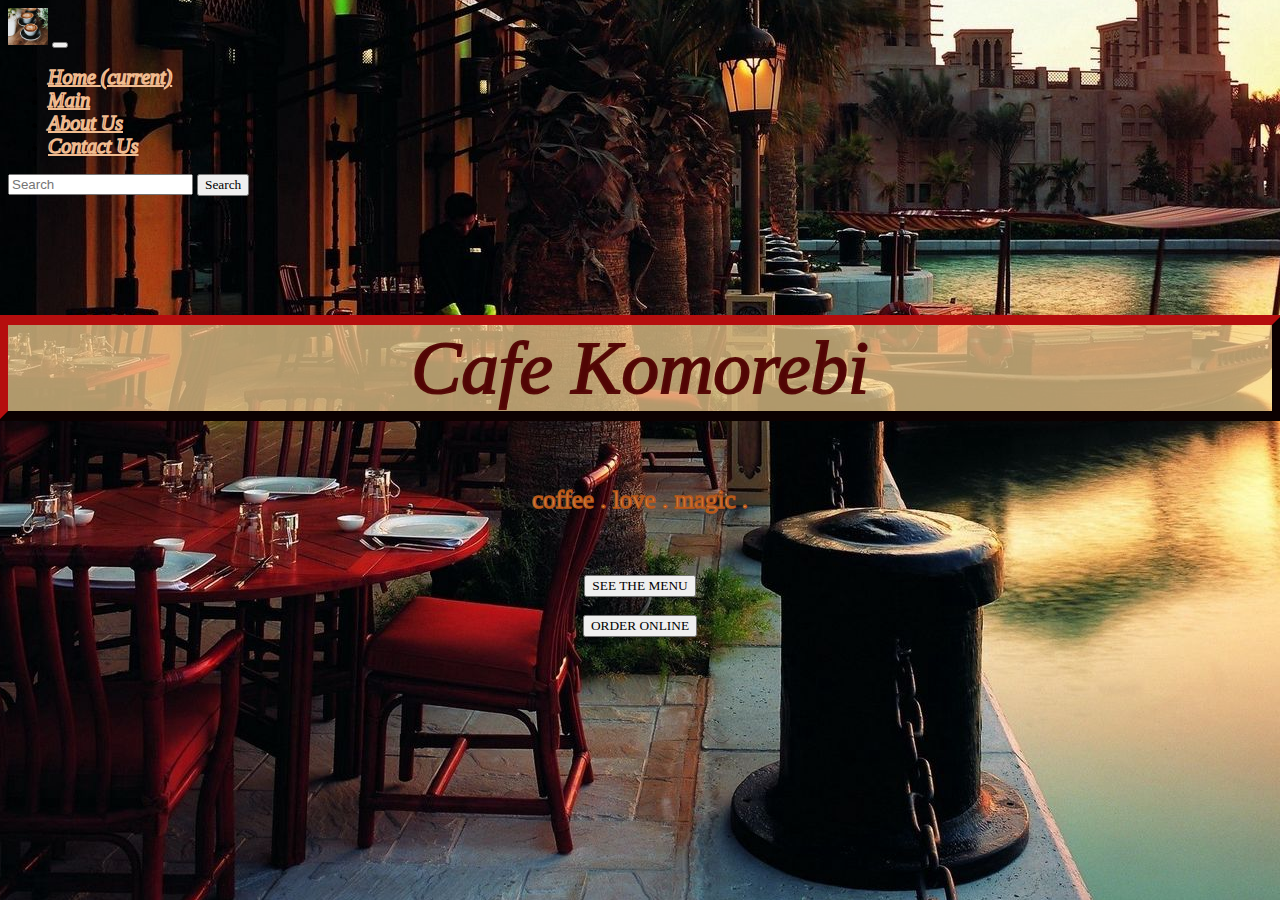
<file: index.html>
<!DOCTYPE html>
<html lang="en">

<head>
    <meta charset="UTF-8">
    <meta name="viewport" content="width=device-width, initial-scale=1.0">
    <title>Welcome!</title>
    <link rel="stylesheet" href="css/style.css">
    <link rel="stylesheet" href="https://cdn.jsdelivr.net/npm/bootstrap@4.5.3/dist/css/bootstrap.min.css" integrity="sha384-TX8t27EcRE3e/ihU7zmQxVncDAy5uIKz4rEkgIXeMed4M0jlfIDPvg6uqKI2xXr2" crossorigin="anonymous">

</head>

<script src="https://code.jquery.com/jquery-3.5.1.slim.min.js" integrity="sha384-DfXdz2htPH0lsSSs5nCTpuj/zy4C+OGpamoFVy38MVBnE+IbbVYUew+OrCXaRkfj" crossorigin="anonymous"></script>
<script src="https://cdn.jsdelivr.net/npm/popper.js@1.16.1/dist/umd/popper.min.js" integrity="sha384-9/reFTGAW83EW2RDu2S0VKaIzap3H66lZH81PoYlFhbGU+6BZp6G7niu735Sk7lN" crossorigin="anonymous"></script>
<script src="https://cdn.jsdelivr.net/npm/bootstrap@4.5.3/dist/js/bootstrap.min.js" integrity="sha384-w1Q4orYjBQndcko6MimVbzY0tgp4pWB4lZ7lr30WKz0vr/aWKhXdBNmNb5D92v7s" crossorigin="anonymous"></script>

<body class="bgstyle">

    <nav class="navbar navbar-expand-lg navbar-light bg-transparent">
        <a class="navbar-brand" href="#">
            <img src="images/cafe7.jpg" alt="logo" style="width:40px;"></a>
        <button class="navbar-toggler" type="button" data-toggle="collapse" data-target="#navbarSupportedContent" aria-controls="navbarSupportedContent" aria-expanded="false" aria-label="Toggle navigation">
          <span class="navbar-toggler-icon"></span>
        </button>
      
        <div class="collapse navbar-collapse" id="navbarSupportedContent">
          <ul class="navbar-nav mr-auto">

            <li class="nav-item">
              <a class="nav-link" href="index.html">Home <span class="sr-only">(current)</span></a>
            </li>

            <li class="nav-item">
              <a class="nav-link" href="main.html">Main</a>
            </li>
            
            <li class="nav-item">
              <a class="nav-link" href="about.html">About Us</a>
            </li>

            <li class="nav-item">
                <a class="nav-link" href="contact.html">Contact Us</a>
            </li>


          </ul>
          <form class="form-inline my-2 my-lg-0">
            <input class="form-control mr-sm-2" type="search" placeholder="Search" aria-label="Search">
            <button class="btn btn-outline-danger my-2 my-sm-0" type="submit">Search</button>
          </form>
        </div>
      </nav>

    <div class="container">
        
        <div class="row">

            <div class="col col-sm-2 col-md-3"></div>

            <div class="col col-12 col-sm-8 col-md-6">
                &nbsp;<br>
                &nbsp;
                &nbsp;<br>
                &nbsp;
                <center><p class="pstyle"> Cafe Komorebi</p></center>
                
                <center><p class="pstyle2"> coffee . love .  magic .</p></center>
                &nbsp;<br>
                &nbsp;

                <center><button class="btn btn-outline-warning"> SEE THE MENU </button></center>
                &nbsp;<br>           
                <center><button class="btn btn-outline-warning"> ORDER ONLINE </button></center>
                
            </div>

            <div class="col col-sm-2 col-md-3"></div>
        </div>
    </div>

</body>

</html>
</file>
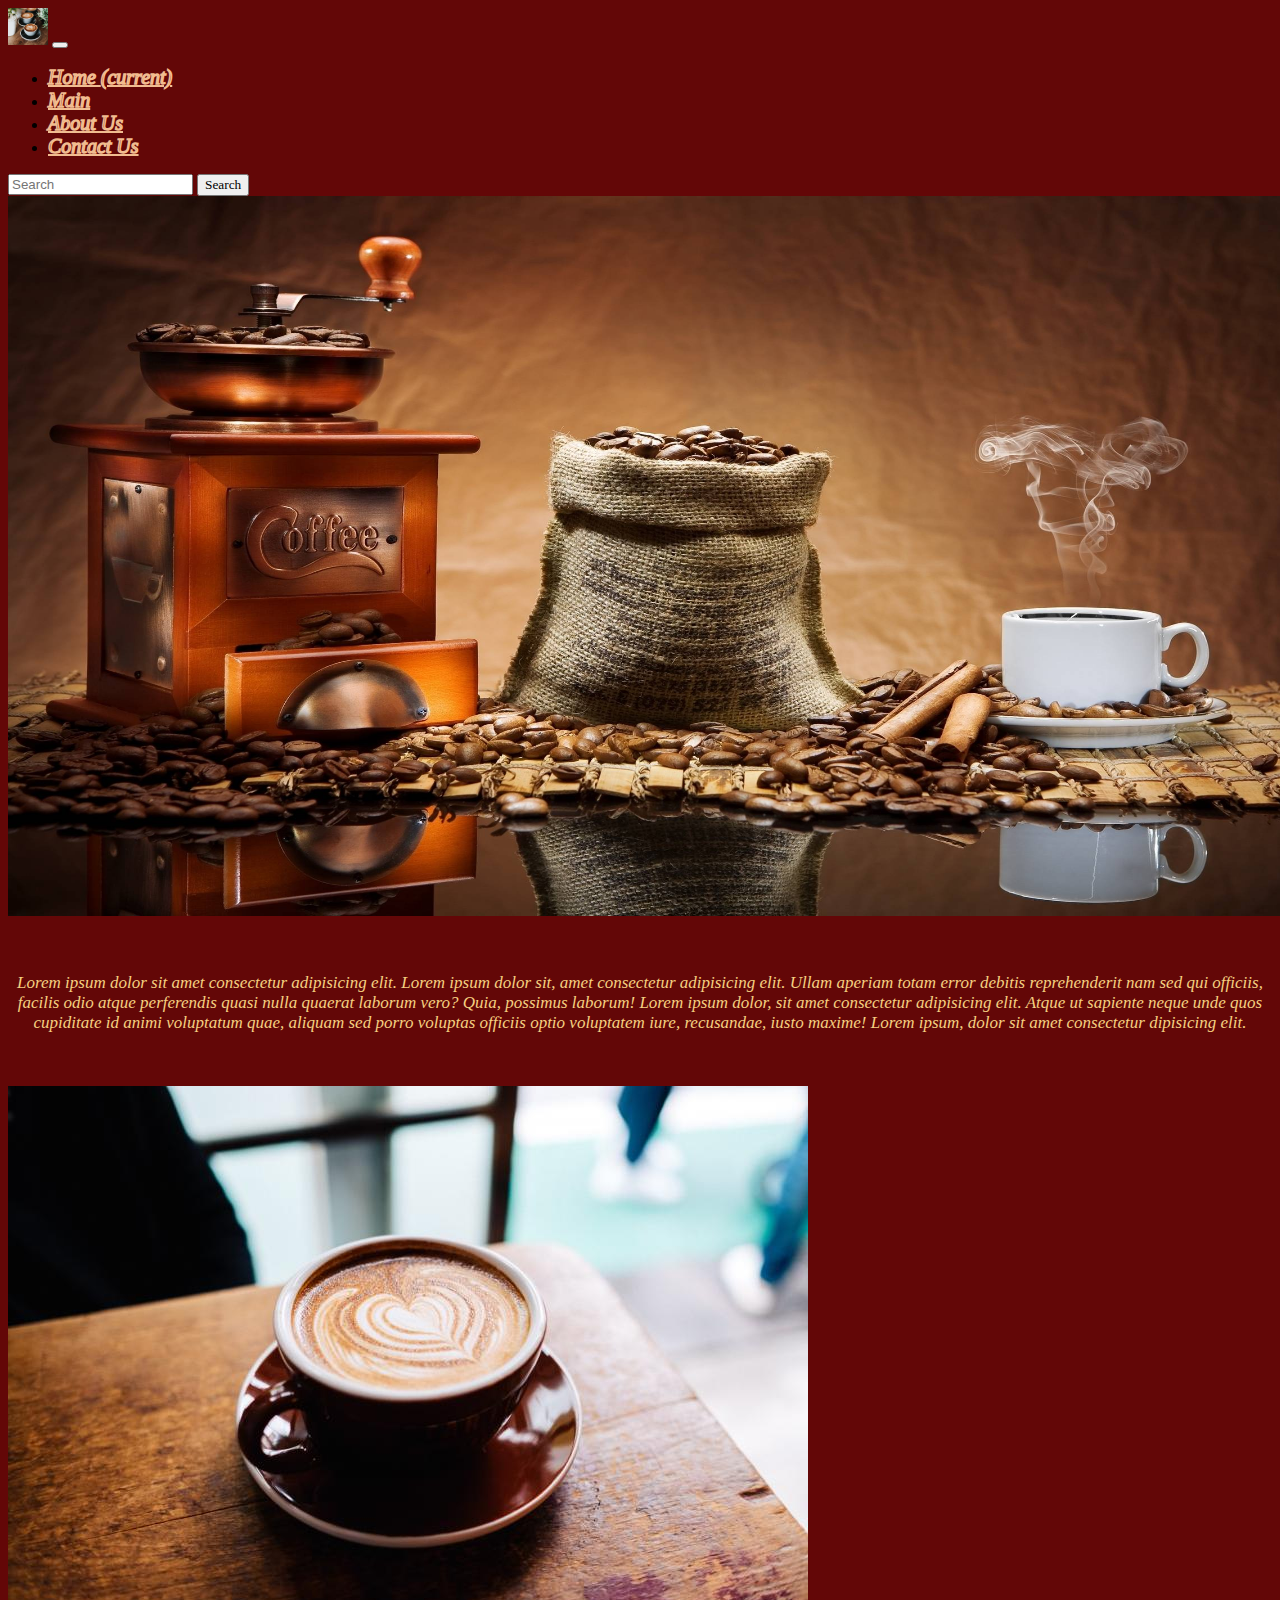
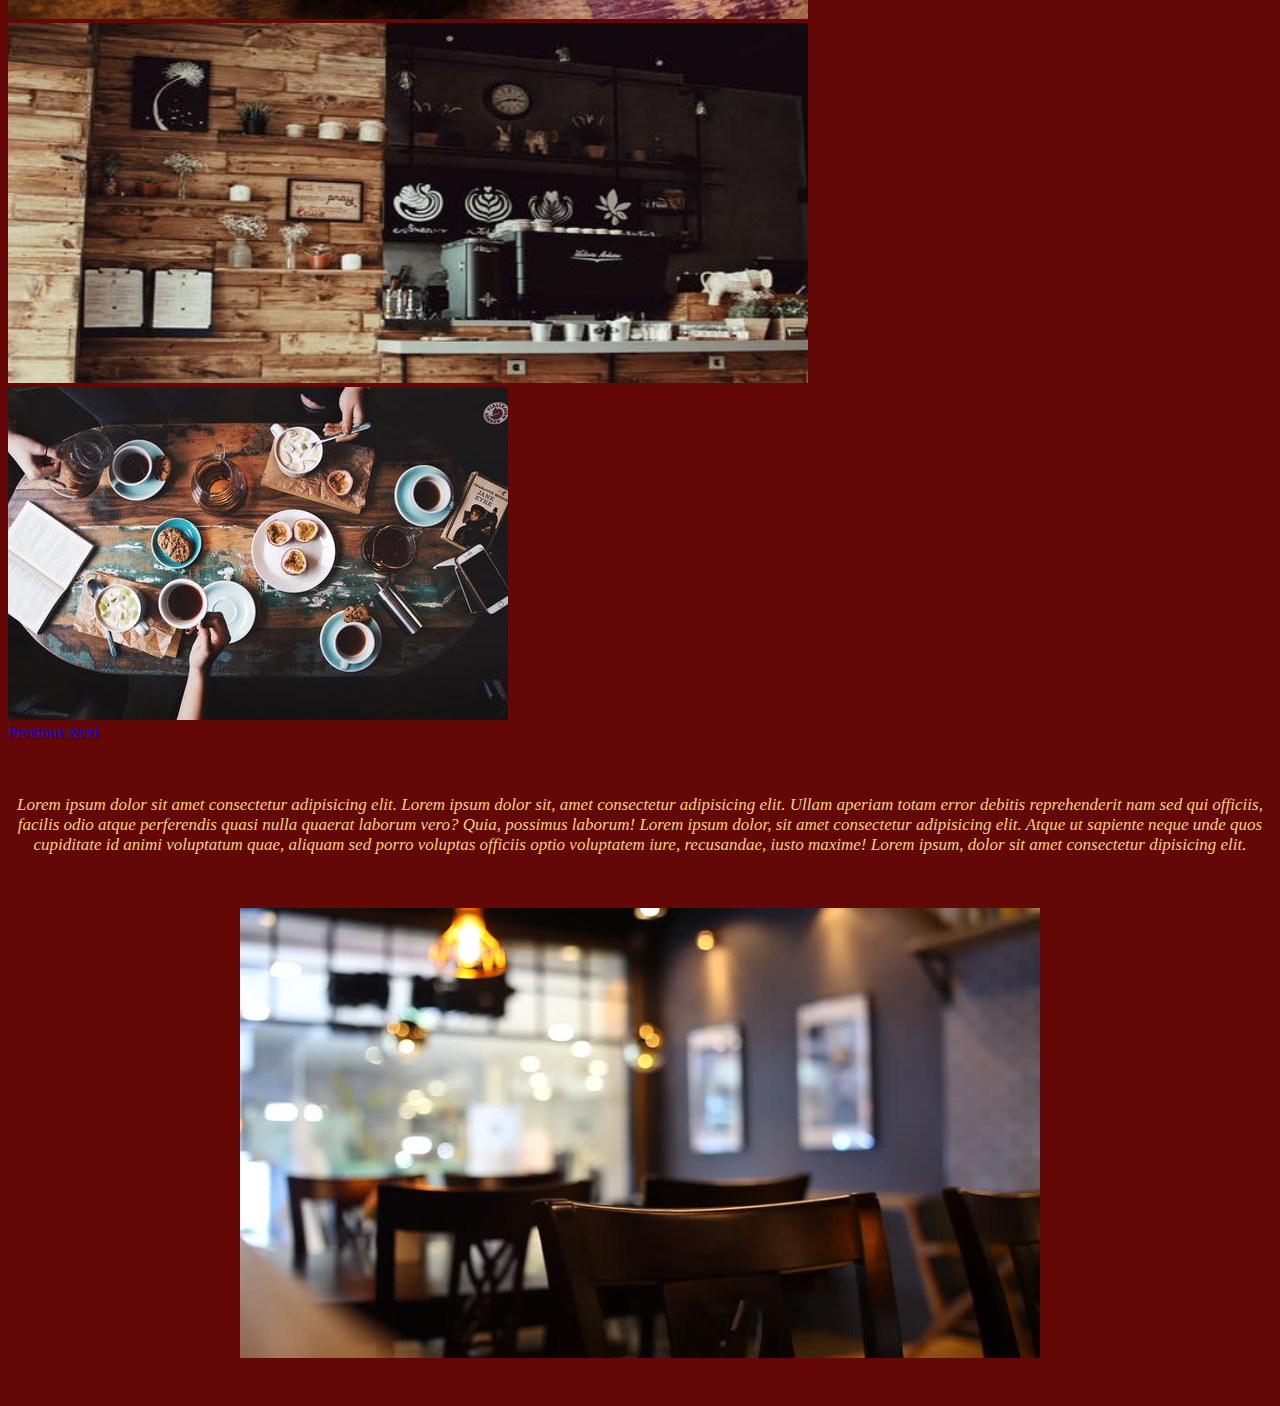
<file: about.html>
<!DOCTYPE html>
<html lang="en">

<head>
    <meta charset="UTF-8">
    <meta name="viewport" content="width=device-width, initial-scale=1.0">
    <title> About Us </title>
    <link rel="stylesheet" href="css/style.css">
    <link rel="stylesheet" href="https://cdn.jsdelivr.net/npm/bootstrap@4.5.3/dist/css/bootstrap.min.css" integrity="sha384-TX8t27EcRE3e/ihU7zmQxVncDAy5uIKz4rEkgIXeMed4M0jlfIDPvg6uqKI2xXr2" crossorigin="anonymous">

</head>

<script src="https://code.jquery.com/jquery-3.5.1.slim.min.js" integrity="sha384-DfXdz2htPH0lsSSs5nCTpuj/zy4C+OGpamoFVy38MVBnE+IbbVYUew+OrCXaRkfj" crossorigin="anonymous"></script>
<script src="https://cdn.jsdelivr.net/npm/popper.js@1.16.1/dist/umd/popper.min.js" integrity="sha384-9/reFTGAW83EW2RDu2S0VKaIzap3H66lZH81PoYlFhbGU+6BZp6G7niu735Sk7lN" crossorigin="anonymous"></script>
<script src="https://cdn.jsdelivr.net/npm/bootstrap@4.5.3/dist/js/bootstrap.min.js" integrity="sha384-w1Q4orYjBQndcko6MimVbzY0tgp4pWB4lZ7lr30WKz0vr/aWKhXdBNmNb5D92v7s" crossorigin="anonymous"></script>

<body class="bgstyle2">
  
    <nav class="navbar navbar-expand-lg navbar-light bg-transparent">
        <a class="navbar-brand" href="#">
            <img src="images/cafe7.jpg" alt="logo" style="width:40px;"></a>
        <button class="navbar-toggler" type="button" data-toggle="collapse" data-target="#navbarSupportedContent" aria-controls="navbarSupportedContent" aria-expanded="false" aria-label="Toggle navigation">
          <span class="navbar-toggler-icon"></span>
        </button>
      
        <div class="collapse navbar-collapse" id="navbarSupportedContent">
          <ul class="navbar-nav mr-auto">

            <li class="nav-item">
              <a class="nav-link" href="index.html">Home <span class="sr-only">(current)</span></a>
            </li>

            <li class="nav-item">
              <a class="nav-link" href="main.html">Main</a>
            </li>
            
            <li class="nav-item">
              <a class="nav-link" href="about.html">About Us</a>
            </li>

            <li class="nav-item">
                <a class="nav-link" href="contact.html">Contact Us</a>
            </li>

          </ul>
          <form class="form-inline my-2 my-lg-0">
            <input class="form-control mr-sm-2" type="search" placeholder="Search" aria-label="Search">
            <button class="btn btn-outline-danger my-2 my-sm-0" type="submit">Search</button>
          </form>
        </div>
      </nav>

      <img src="images/bg.jpg" alt="" class="image-responsive" height="720px" width="1440px">

      <div class="container">
        &nbsp;<br>
        &nbsp;
        <p class="pstylemain">
          Lorem ipsum dolor sit amet consectetur adipisicing elit. 
           Lorem ipsum dolor sit, amet consectetur adipisicing elit.
            Ullam aperiam totam error debitis reprehenderit nam sed qui officiis, facilis
             odio atque perferendis quasi nulla quaerat laborum vero? Quia, possimus laborum! 
             Lorem ipsum dolor, sit amet consectetur adipisicing elit. Atque ut sapiente neque 
             unde quos cupiditate id animi voluptatum quae, aliquam sed porro voluptas officiis 
             optio voluptatem iure, recusandae, iusto maxime! Lorem ipsum, dolor sit amet consectetur 
             dipisicing elit. 
        </p>
        &nbsp;<br>
        &nbsp;
       </div> 
  
  
  
      <div class="container">
  
        <div class="row">
  
          <div class="col col-sm-2 col-md-3"></div>
  
          <div class="col col-12 col-sm-8 col-md-6">
            
            <div id="carouselExampleControls" class="carousel slide" data-ride="carousel">
  
          <div class="carousel-inner">
  
            <div class="carousel-item active">
              <img src="images/cafe1.jpg" class="d-block w-100" alt="...">
            </div>
  
            <div class="carousel-item">
              <img src="images/cafe4.jpeg" class="d-block w-100" alt="..." height="360px" width="800px">
            </div>
  
            <div class="carousel-item">
              <img src="images/cafe8.jpeg" class="d-block w-100" alt="...">
            </div>
  
          </div>
  
          <a class="carousel-control-prev" href="#carouselExampleControls" role="button" data-slide="prev">
            <span class="carousel-control-prev-icon" aria-hidden="true"></span>
            <span class="sr-only">Previous</span>
          </a>
  
          <a class="carousel-control-next" href="#carouselExampleControls" role="button" data-slide="next">
            <span class="carousel-control-next-icon" aria-hidden="true"></span>
            <span class="sr-only">Next</span>
          </a>
  
        </div>
  
        </div>
        </div>
  
        <div class="col col-sm-2 col-md-3"></div>
      </div> 

      <div class="container">
        &nbsp;<br>
        &nbsp;
        <p class="pstylemain">
          Lorem ipsum dolor sit amet consectetur adipisicing elit. 
           Lorem ipsum dolor sit, amet consectetur adipisicing elit.
            Ullam aperiam totam error debitis reprehenderit nam sed qui officiis, facilis
             odio atque perferendis quasi nulla quaerat laborum vero? Quia, possimus laborum! 
             Lorem ipsum dolor, sit amet consectetur adipisicing elit. Atque ut sapiente neque 
             unde quos cupiditate id animi voluptatum quae, aliquam sed porro voluptas officiis 
             optio voluptatem iure, recusandae, iusto maxime! Lorem ipsum, dolor sit amet consectetur 
             dipisicing elit. 
        </p>
        &nbsp;<br>
        &nbsp;
        
        <center><img src="images/cafe10.jpg" alt="" class="image-responsive" height="450px" width="800px"></center>
        &nbsp;<br>
        &nbsp;
         
      </div> 

      
  


    
</body>

</html>
</file>
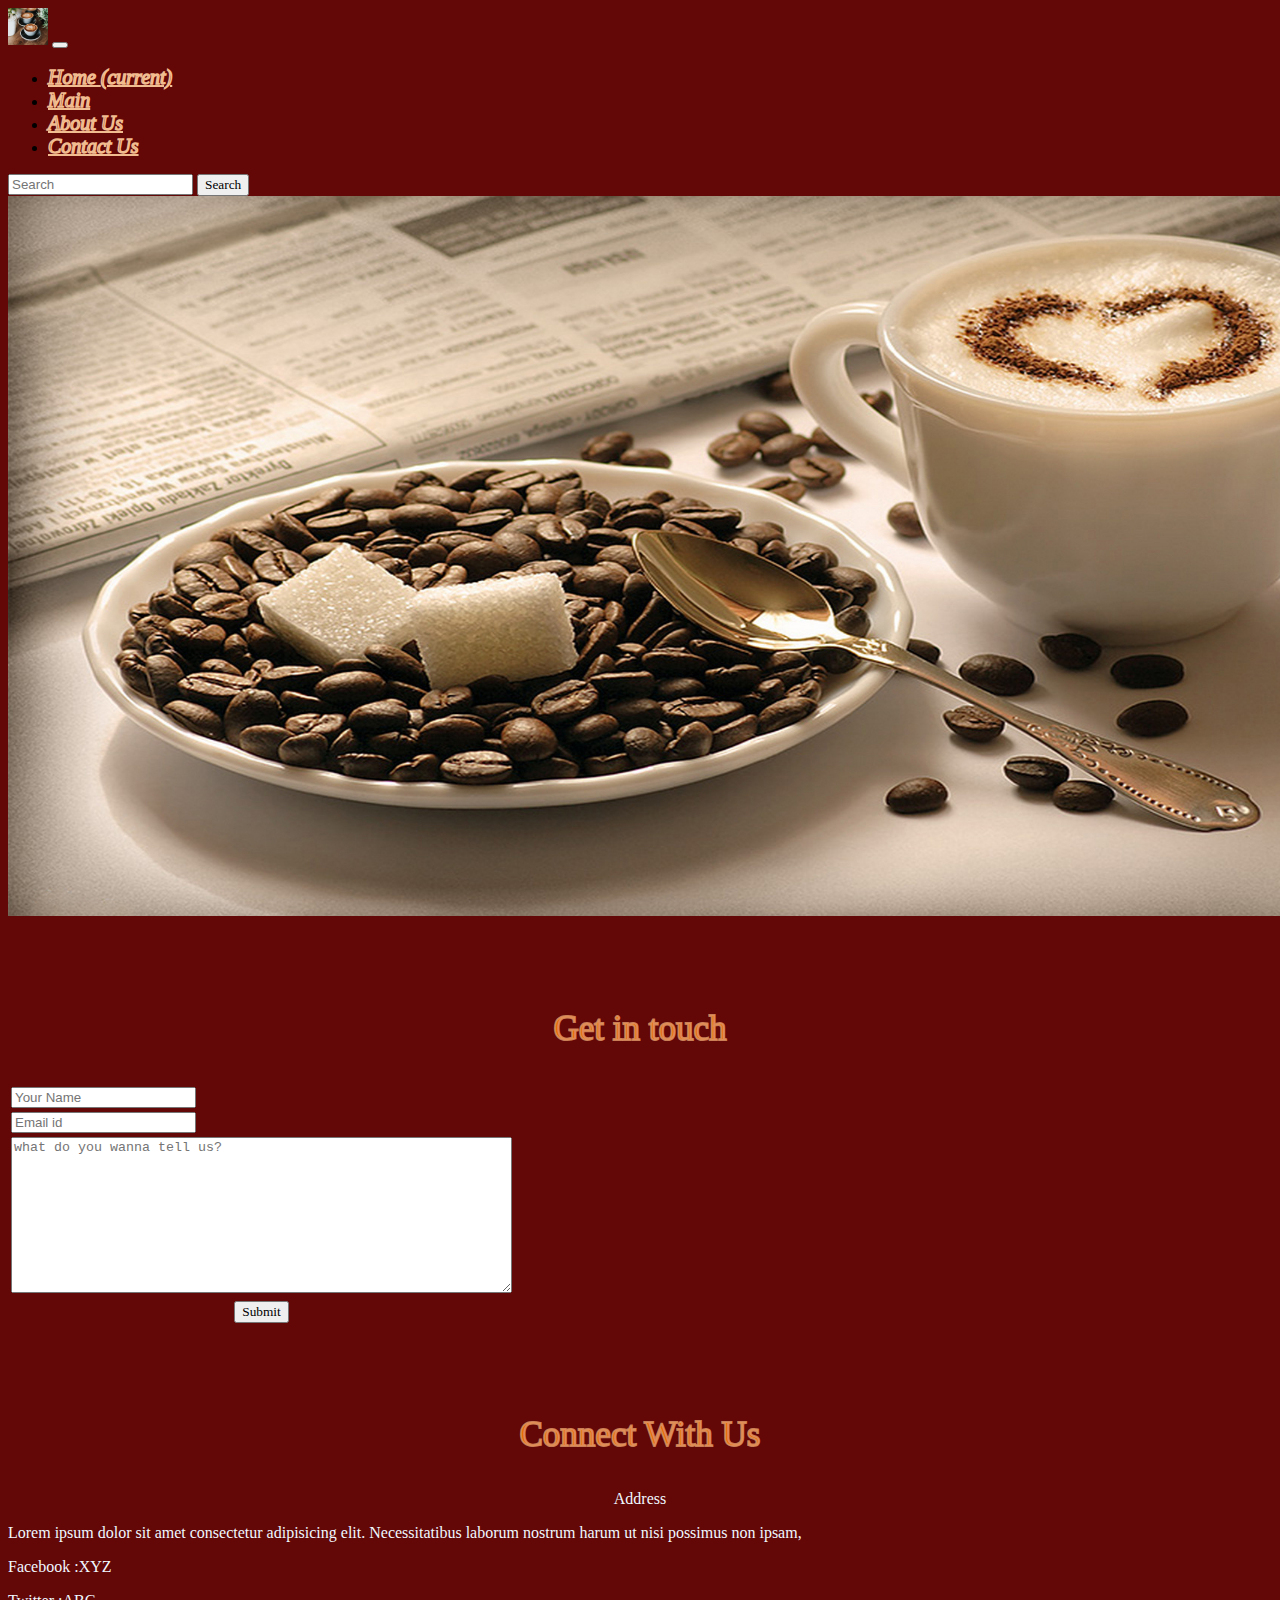
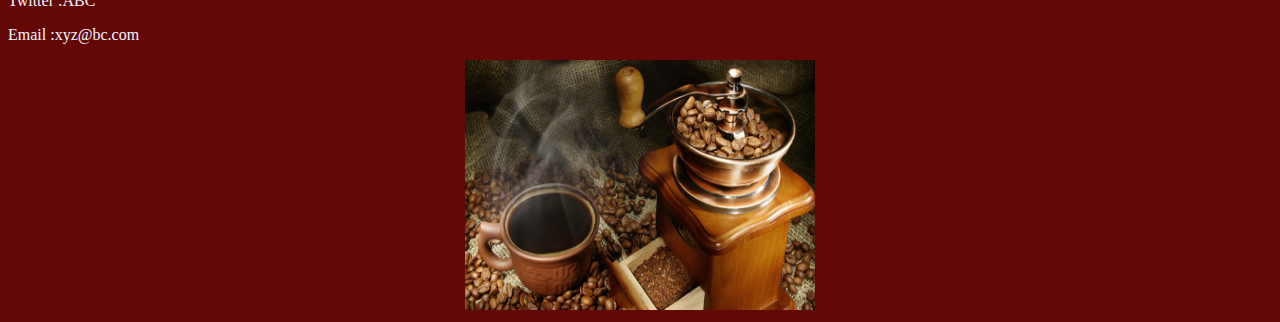
<file: contact.html>
<!DOCTYPE html>
<html lang="en">

<head>
    <meta charset="UTF-8">
    <meta name="viewport" content="width=device-width, initial-scale=1.0">
    <title> Contacts </title>
    <link rel="stylesheet" href="css/style.css">
    <link rel="stylesheet" href="https://cdn.jsdelivr.net/npm/bootstrap@4.5.3/dist/css/bootstrap.min.css" integrity="sha384-TX8t27EcRE3e/ihU7zmQxVncDAy5uIKz4rEkgIXeMed4M0jlfIDPvg6uqKI2xXr2" crossorigin="anonymous">

</head>

<script src="https://code.jquery.com/jquery-3.5.1.slim.min.js" integrity="sha384-DfXdz2htPH0lsSSs5nCTpuj/zy4C+OGpamoFVy38MVBnE+IbbVYUew+OrCXaRkfj" crossorigin="anonymous"></script>
<script src="https://cdn.jsdelivr.net/npm/popper.js@1.16.1/dist/umd/popper.min.js" integrity="sha384-9/reFTGAW83EW2RDu2S0VKaIzap3H66lZH81PoYlFhbGU+6BZp6G7niu735Sk7lN" crossorigin="anonymous"></script>
<script src="https://cdn.jsdelivr.net/npm/bootstrap@4.5.3/dist/js/bootstrap.min.js" integrity="sha384-w1Q4orYjBQndcko6MimVbzY0tgp4pWB4lZ7lr30WKz0vr/aWKhXdBNmNb5D92v7s" crossorigin="anonymous"></script>

<body class="bgstyle2">
  
    <nav class="navbar navbar-expand-lg navbar-light bg-transparent">
        <a class="navbar-brand" href="#">
            <img src="images/cafe7.jpg" alt="logo" style="width:40px;"></a>
        <button class="navbar-toggler" type="button" data-toggle="collapse" data-target="#navbarSupportedContent" aria-controls="navbarSupportedContent" aria-expanded="false" aria-label="Toggle navigation">
          <span class="navbar-toggler-icon"></span>
        </button>
      
        <div class="collapse navbar-collapse" id="navbarSupportedContent">
          <ul class="navbar-nav mr-auto">

            <li class="nav-item">
              <a class="nav-link" href="index.html">Home <span class="sr-only">(current)</span></a>
            </li>

            <li class="nav-item">
              <a class="nav-link" href="main.html">Main</a>
            </li>
            
            <li class="nav-item">
              <a class="nav-link" href="about.html">About Us</a>
            </li>

            <li class="nav-item">
                <a class="nav-link" href="contact.html">Contact Us</a>
            </li>


          </ul>
          <form class="form-inline my-2 my-lg-0">
            <input class="form-control mr-sm-2" type="search" placeholder="Search" aria-label="Search">
            <button class="btn btn-outline-danger my-2 my-sm-0" type="submit">Search</button>
          </form>
        </div>
      </nav>

      <img src="images/Cafe-Backgrounds-HD.jpg" alt="" height="720px" width="1440px">
      <div class="container">

        <div class="row">

          <div class="col col-12 col-sm-6 col-md-6 col-lg-6">
            &nbsp;<br>
            &nbsp;
            &nbsp;<br>
            &nbsp;

            <center><p class="pstyle3">Get in touch</p></center>

            <table class="table">

              <tr>
                <td><input type="text" placeholder="Your Name" class="form-control"></td>
              </tr>

              <tr>
                <td><input type="text" placeholder="Email id" class="form-control"></td>
              </tr>

              <tr>
                <td><textarea name="message" rows="10" cols="60" class="form-control" placeholder="what do you wanna tell us?"></textarea></td>
              </tr>

              <tr>
                <td><center><button class="btn btn-outline-warning"> Submit </button></center></td>
              </tr>

            </table>

          </div>

          <div class="col col-lg-2"></div>

          <div class="col col-12 col-sm-6 col-md-6 col-lg-4">
            &nbsp;<br>
            &nbsp;
            &nbsp;<br>
            &nbsp;

            <center><p class="pstyle3">Connect With Us</p></center>
            <center><p class="p4">Address</p></center>
            <p class="p4">Lorem ipsum dolor sit amet consectetur adipisicing elit. 
              Necessitatibus laborum nostrum harum ut nisi possimus non ipsam,</p>

            <p class="p4">Facebook :XYZ</p>
            <p class="p4">Twitter :ABC</p>
            <p class="p4">Email :xyz@bc.com</p>

            <center><img src="images/Cafe-HD-Backgrounds.jpg" alt="" height="250px" width="350px" class="image-responsive"></center>


          </div>

        </div>
      </div>


    
</body>

</html>
</file>
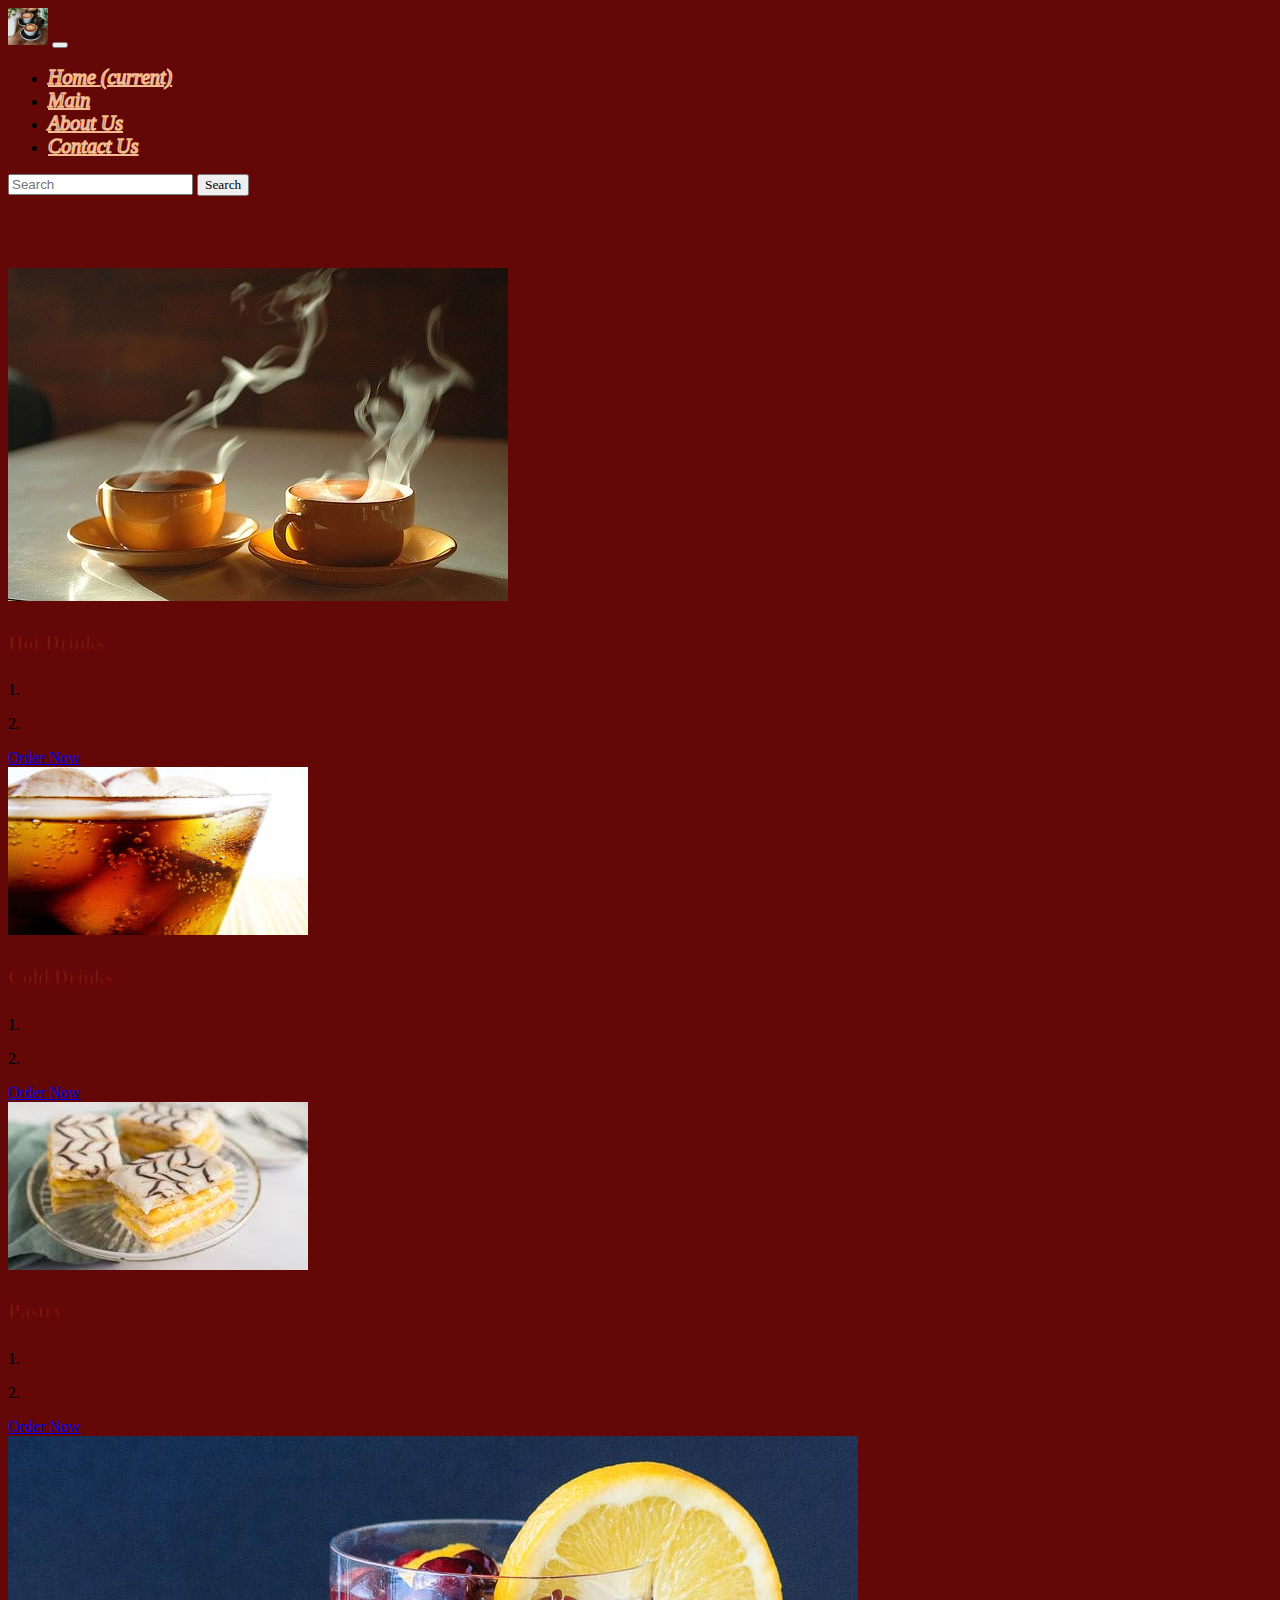
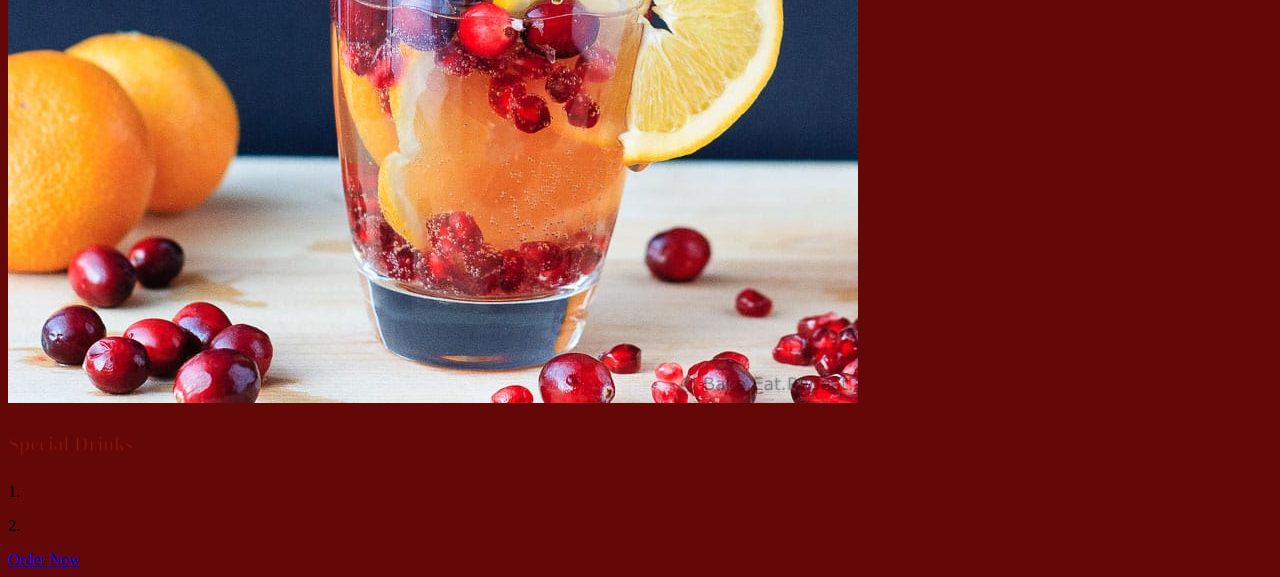
<file: main.html>
<!DOCTYPE html>
<html lang="en">

<head>
    <meta charset="UTF-8">
    <meta name="viewport" content="width=device-width, initial-scale=1.0">
    <title> Main </title>
    <link rel="stylesheet" href="css/style.css">
    <link rel="stylesheet" href="https://cdn.jsdelivr.net/npm/bootstrap@4.5.3/dist/css/bootstrap.min.css" integrity="sha384-TX8t27EcRE3e/ihU7zmQxVncDAy5uIKz4rEkgIXeMed4M0jlfIDPvg6uqKI2xXr2" crossorigin="anonymous">

</head>

<script src="https://code.jquery.com/jquery-3.5.1.slim.min.js" integrity="sha384-DfXdz2htPH0lsSSs5nCTpuj/zy4C+OGpamoFVy38MVBnE+IbbVYUew+OrCXaRkfj" crossorigin="anonymous"></script>
<script src="https://cdn.jsdelivr.net/npm/popper.js@1.16.1/dist/umd/popper.min.js" integrity="sha384-9/reFTGAW83EW2RDu2S0VKaIzap3H66lZH81PoYlFhbGU+6BZp6G7niu735Sk7lN" crossorigin="anonymous"></script>
<script src="https://cdn.jsdelivr.net/npm/bootstrap@4.5.3/dist/js/bootstrap.min.js" integrity="sha384-w1Q4orYjBQndcko6MimVbzY0tgp4pWB4lZ7lr30WKz0vr/aWKhXdBNmNb5D92v7s" crossorigin="anonymous"></script>

<body class="bgstyle2">

    <nav class="navbar navbar-expand-lg navbar-light bg-transparent">
        <a class="navbar-brand" href="#">
            <img src="images/cafe7.jpg" alt="logo" style="width:40px;"></a>
        <button class="navbar-toggler" type="button" data-toggle="collapse" data-target="#navbarSupportedContent" aria-controls="navbarSupportedContent" aria-expanded="false" aria-label="Toggle navigation">
          <span class="navbar-toggler-icon"></span>
        </button>
      
        <div class="collapse navbar-collapse" id="navbarSupportedContent">
          <ul class="navbar-nav mr-auto">

            <li class="nav-item">
              <a class="nav-link" href="index.html">Home <span class="sr-only">(current)</span></a>
            </li>

            <li class="nav-item">
              <a class="nav-link" href="main.html">Main</a>
            </li>
            
            <li class="nav-item">
              <a class="nav-link" href="about.html">About Us</a>
            </li>

            <li class="nav-item">
                <a class="nav-link" href="contact.html">Contact Us</a>
            </li>


          </ul>
          <form class="form-inline my-2 my-lg-0">
            <input class="form-control mr-sm-2" type="search" placeholder="Search" aria-label="Search">
            <button class="btn btn-outline-danger my-2 my-sm-0" type="submit">Search</button>
          </form>
        </div>
      </nav>

    <div class="container">
      &nbsp;<br>
      &nbsp; <br>
      &nbsp;<br>
      &nbsp; <br>

      <div class="card-deck">

        <div class="card text-center border-dark mb-3" style="width:400px">
          <img class="card-img-top" src="images/Hot-beverage.jpg" alt="Card image">
          <div class="card-body">
            <h4 class="card-title">Hot Drinks</h4>
            <p class="card-text">1. </p>
            <p class="card-text">2. </p>
            <a href="#" class="btn btn-danger">Order Now</a>
          </div>
        </div>

        <div class="card text-center border-dark mb-3" style="width:400px">
           <img class="card-img-top" src="images/cold.jpg" alt="Card image" height="168px" width="300px">
         <div class="card-body">
          <h4 class="card-title">Cold Drinks</h4>
          <p class="card-text">1. </p>
          <p class="card-text">2. </p>
          <a href="#" class="btn btn-danger">Order Now</a>
         </div>
        </div>

        <div class="card text-center border-dark mb-3" style="width:400px">
            <img class="card-img-top" src="images/pas.jpeg" alt="Card image" height="168px" width="300px">
           <div class="card-body">
           <h4 class="card-title">Pastry</h4>
           <p class="card-text">1. </p>
          <p class="card-text">2. </p>
          <a href="#" class="btn btn-danger">Order Now</a>
            </div>
        </div>

        <div class="card text-center border-dark mb-3" style="width:400px">
          <img class="card-img-top" src="images/special.jpg" alt="Card image">
          <div class="card-body">
            <h4 class="card-title"> Special Drinks</h4>
            <p class="card-text">1. </p>
            <p class="card-text">2. </p>
            <a href="#" class="btn btn-danger">Order Now</a>
          </div>
        </div>
        </div>
      </div>
      
      </div>
    </div>


      
    
</body>

</html>
</file>
<file: css/style.css>
.bgstyle
{
    background: url("../images/cafe.jpg") rgb(24, 23, 23) no-repeat fixed center;
    display: block;
    max-width: 100%;
    height: auto;
}   

.bgstyle2
{
    background-color: rgb(99, 7, 7);
}

.pstyle
{
    font-style: italic;
    font-family: Georgia, 'Times New Roman', Times, serif;
    font-size: 75px;
    background-color: rgba(250, 215, 150, 0.705);
    -webkit-text-fill-color: rgb(80, 5, 5);
    -webkit-text-stroke: 2px rgb(87, 10, 7);
    border: 1px  black;
    outline-style: outset;
    outline-color: rgb(97, 8, 8);
    outline-width: 10px
    
}

.navbar a{
    font-family: 'Times New Roman', Times, serif !important;
    font-size: 20px;
    color: rgb(82, 6, 6) !important;
    font-style: italic;
    -webkit-text-stroke: 1.5px rgb(241, 188, 144);

}

.pstyle2
{
    font-size: 25px;
    color: rgb(241, 170, 111);
    -webkit-text-stroke: 1.5px rgb(184, 89, 26);
    font-family: 'Times New Roman', Times, serif;
}

.btn
{
    font-family: 'Times New Roman', Times, serif !important;
}


  .pstylemain
  {
      font-size: 17px;
      color: rgb(245, 208, 128);
      font-style: italic;
      text-align: center;
      font-family: 'Times New Roman', Times, serif;
  }

.card-title
{
    font-size: 20px !important;
    font-family: 'Times New Roman', Times, serif !important;
    color: rgb(119, 34, 20);
    -webkit-text-stroke: 1.5px rgb(107, 6, 6);
}

.pstyle3
{
    font-size: 35px;
    color: rgb(233, 105, 0);
    -webkit-text-stroke: 2px rgba(223, 150, 102, 0.849);
    font-family: 'Times New Roman', Times, serif; 
}

.p4
{
    color: aliceblue;
}

.bgimage
 {
    width: 100%;
    height: 400px;
    background-image: url("../images/bg.jpg");
    background-size: cover;
    border: 1px solid rgb(71, 2, 2);
  }

  .cofimage
  {
    width: 100%;
    height: 400px;
    background-image: url("../images/cafe10.jpg");
    background-size: cover;
    border: 1px solid rgb(71, 2, 2);
  }

  .contactimage
  {
    width: 100%;
    height: 400px;
    background-image: url("../images/Cafe-Backgrounds-HD.jpg");
    background-size: cover;
    border: 1px solid rgb(71, 2, 2); 
  }
</file>
